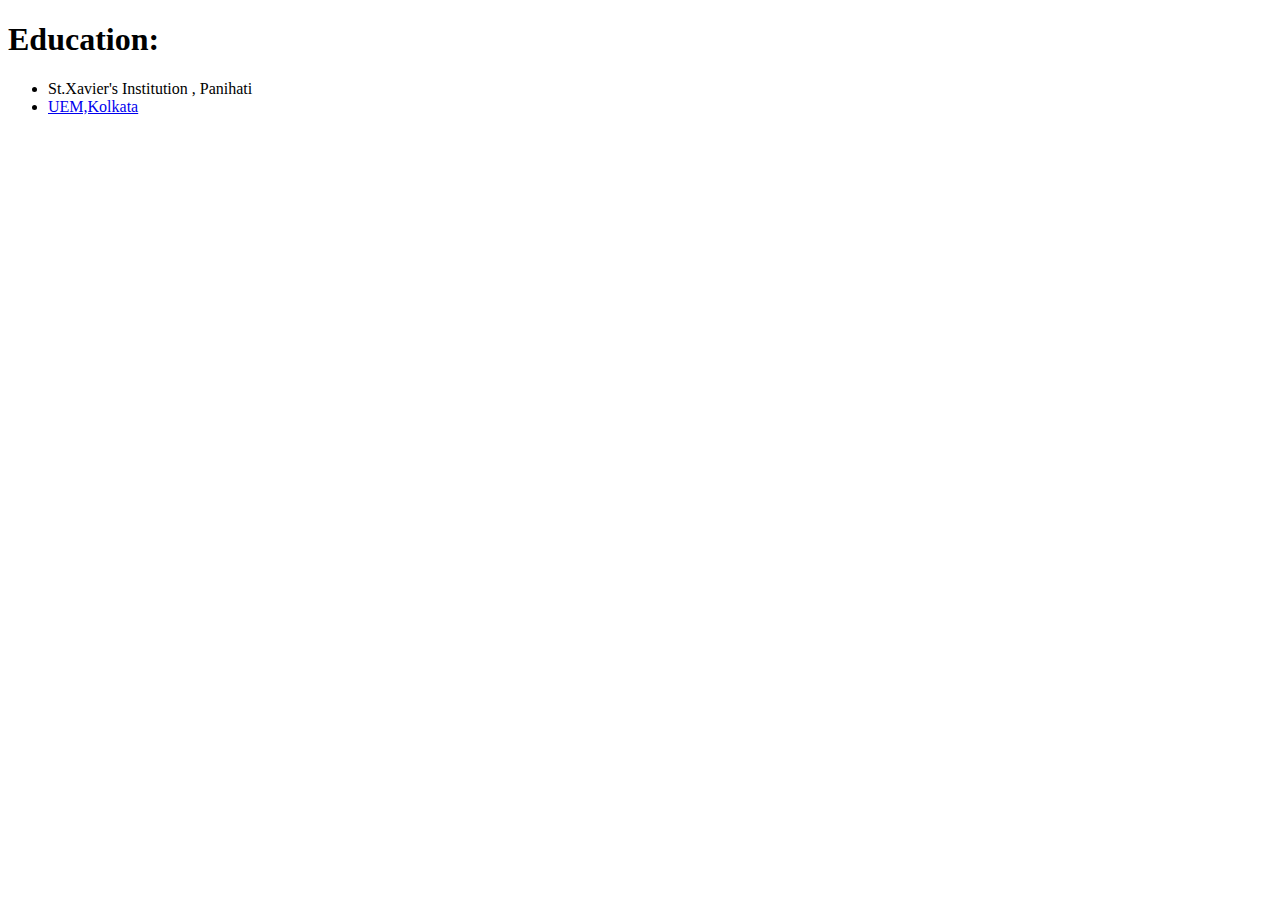
<file: education.html>
<!DOCTYPE html>
<html lang="en" dir="ltr">
  <head>
    <meta charset="utf-8">
    <title>My Education</title>
    <link rel="stylesheet" href="C:\Users\rumim\Desktop\cv\Project 2\css\styles.css">
</head>
  <body>
    <h1>Education:</h1>
    <ul>
      <li>St.Xavier's Institution , Panihati</li>
      <li><a href="https://maps.app.goo.gl/qdRum9r8ncYxhYrM6">UEM,Kolkata</a></li>
    </ul>
  </body>
</html>
</file>
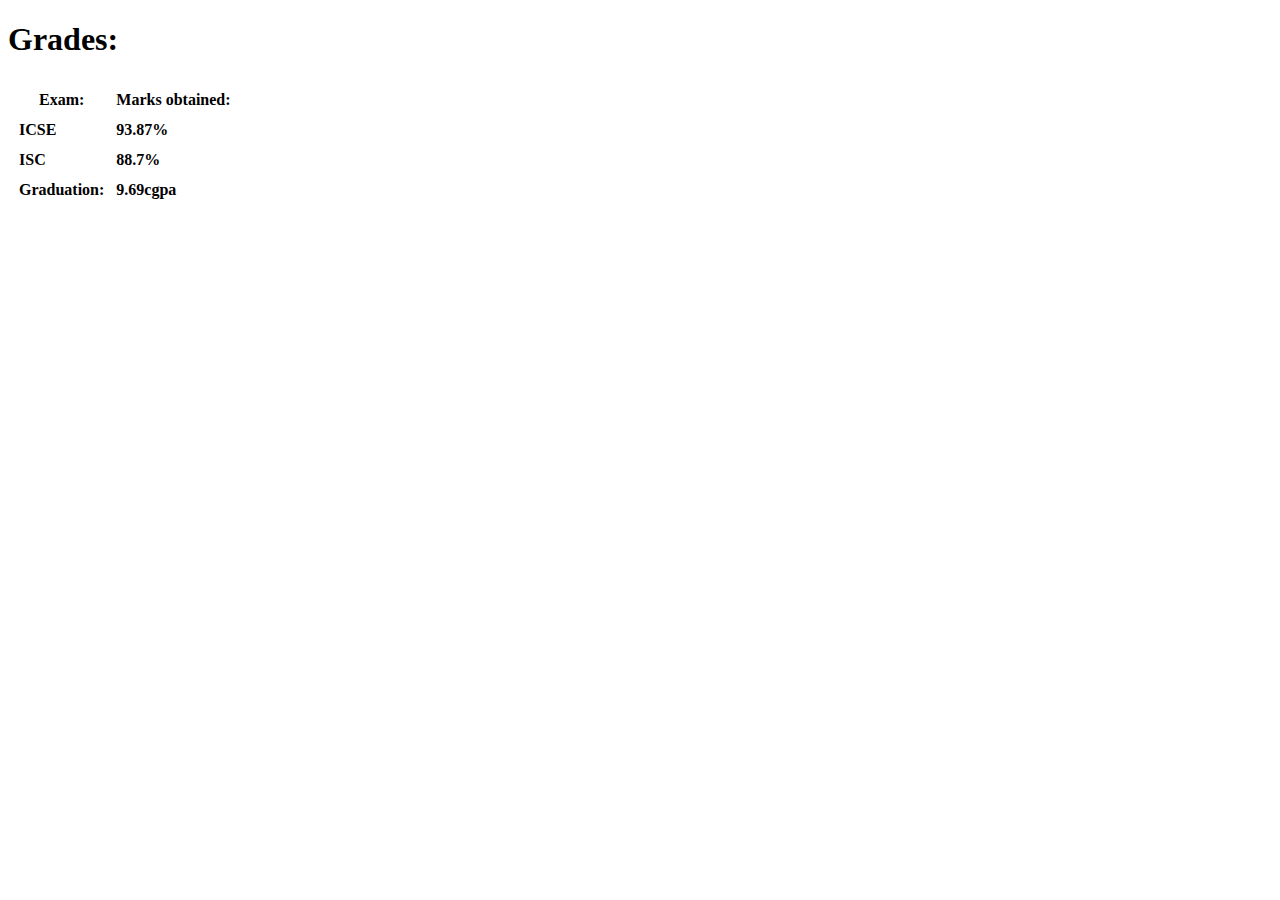
<file: grades.html>
<!DOCTYPE html>
<html lang="en" dir="ltr">

<head>
  <meta charset="utf-8">
  <title>My Grade</title>
  <link rel="stylesheet" href="C:\Users\rumim\Desktop\cv\Project 2\css\styles.css">

</head>

<body>
  <h1>Grades:</h1>
  <table cellspacing="10">
    <tr>
      <th>Exam:</th>
      <th>Marks obtained:</th>
    </tr>
    <tr>
      <td><b>ICSE</b></td>
      <td><b>93.87%</b></td>
    </tr>
    <tr>
      <td><b>ISC</b></td>
      <td><b>88.7%</b></td>
    </tr>
    <tr>
      <td><b>Graduation:</b></td>
      <td><b>9.69cgpa</b></td>
    </tr>
  </table>
</body>

</html>
</file>
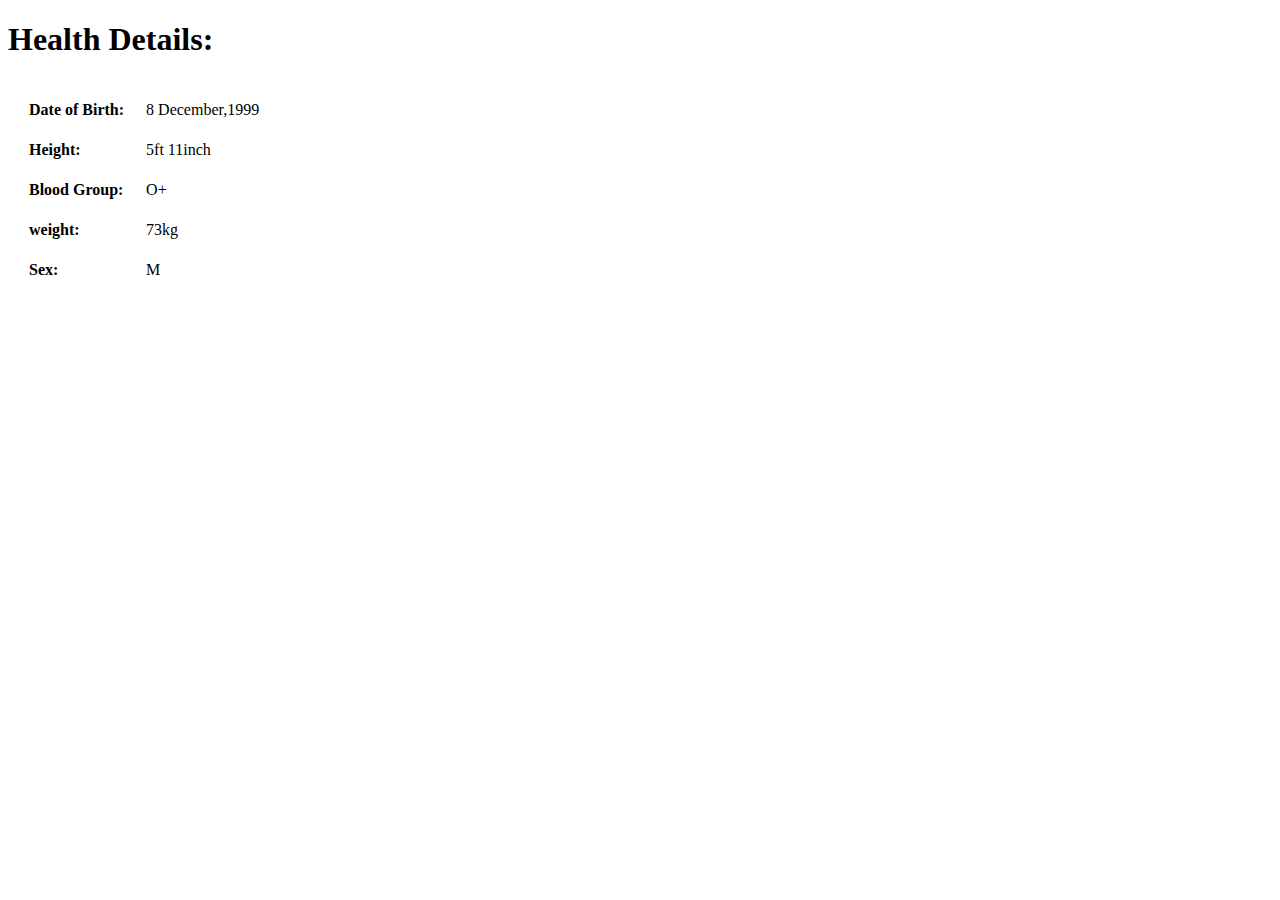
<file: health.html>
<!DOCTYPE html>
<html lang="en" dir="ltr">
  <head>
    <meta charset="utf-8">
    <title>My Health</title>
    <link rel="stylesheet" href="C:\Users\rumim\Desktop\cv\Project 2\css\styles.css">
  </head>
  <body >
    <h1>Health Details:</h1>

    <table cellspacing="20">
      <tr>
        <td><b>Date of Birth:</b></td>
        <td>8 December,1999</td>
      </tr>
      <tr>
        <td><b>Height:</b></td>
        <td>5ft 11inch</td>
      </tr>
      <tr>
        <td><b>Blood Group:</b></td>
        <td>O+</td>
      </tr>
      <tr>
        <td><b>weight:</b></td>
        <td>73kg</td>
      </tr>
      <tr>
        <td><b>Sex:</b></td>
        <td>M</td>
      </tr>
    </table>
  </body>
</html>
</file>
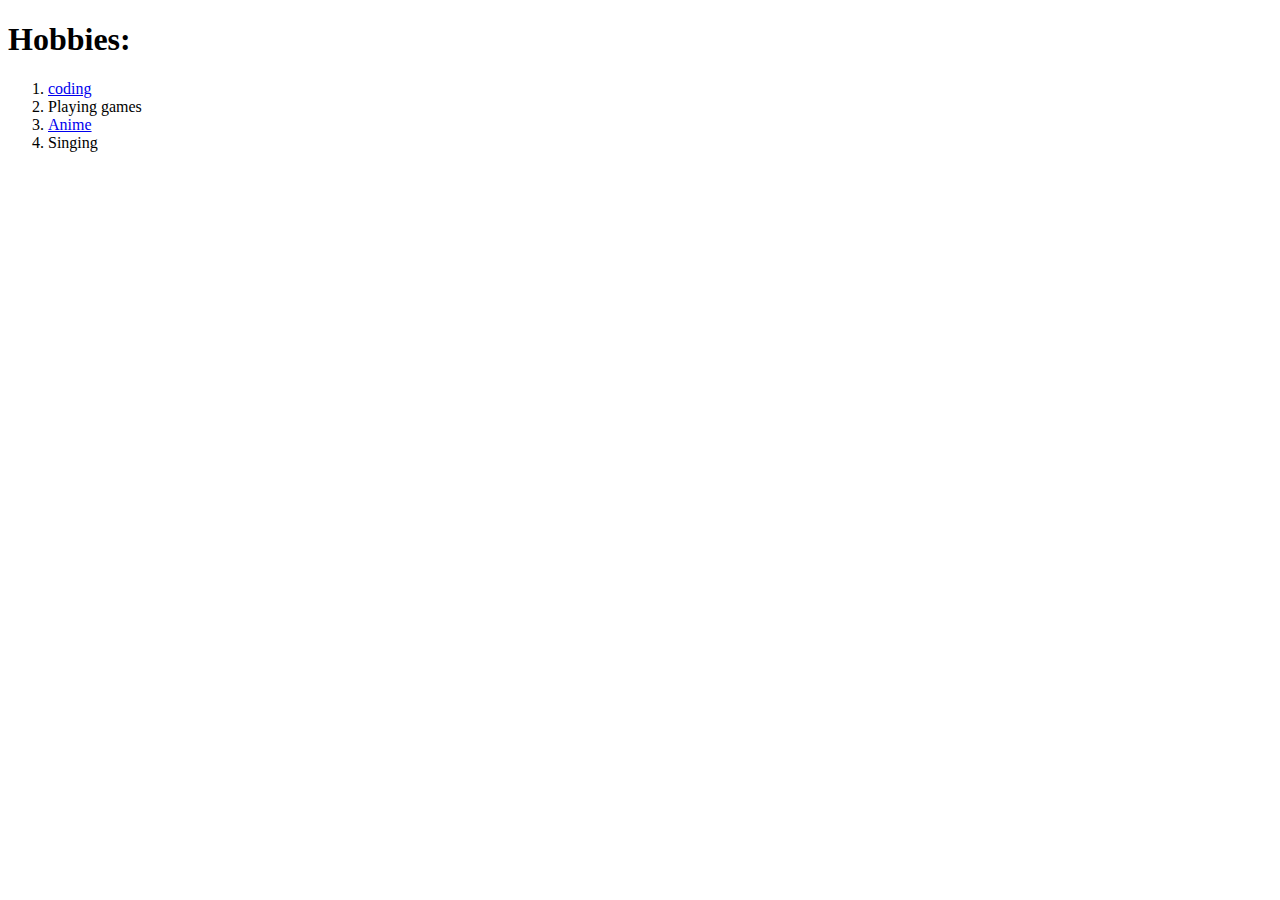
<file: hobbies.html>
<!DOCTYPE html>
<html lang="en" dir="ltr">
  <head>
    <meta charset="utf-8">
    <title>My Hobbies</title>
    <link rel="stylesheet" href="C:\Users\rumim\Desktop\cv\Project 2\css\styles.css">
  </head>
  <body >
    <h1>Hobbies:</h1>

    <ol>
      <li><a href="https://codeforces.com/">coding</a></li>
      <li>Playing games</li>
      <li><a href="https://animixplay.to/">Anime</a></li>
      <li>Singing</li>
    </ol>
  </body>
</html>
</file>
